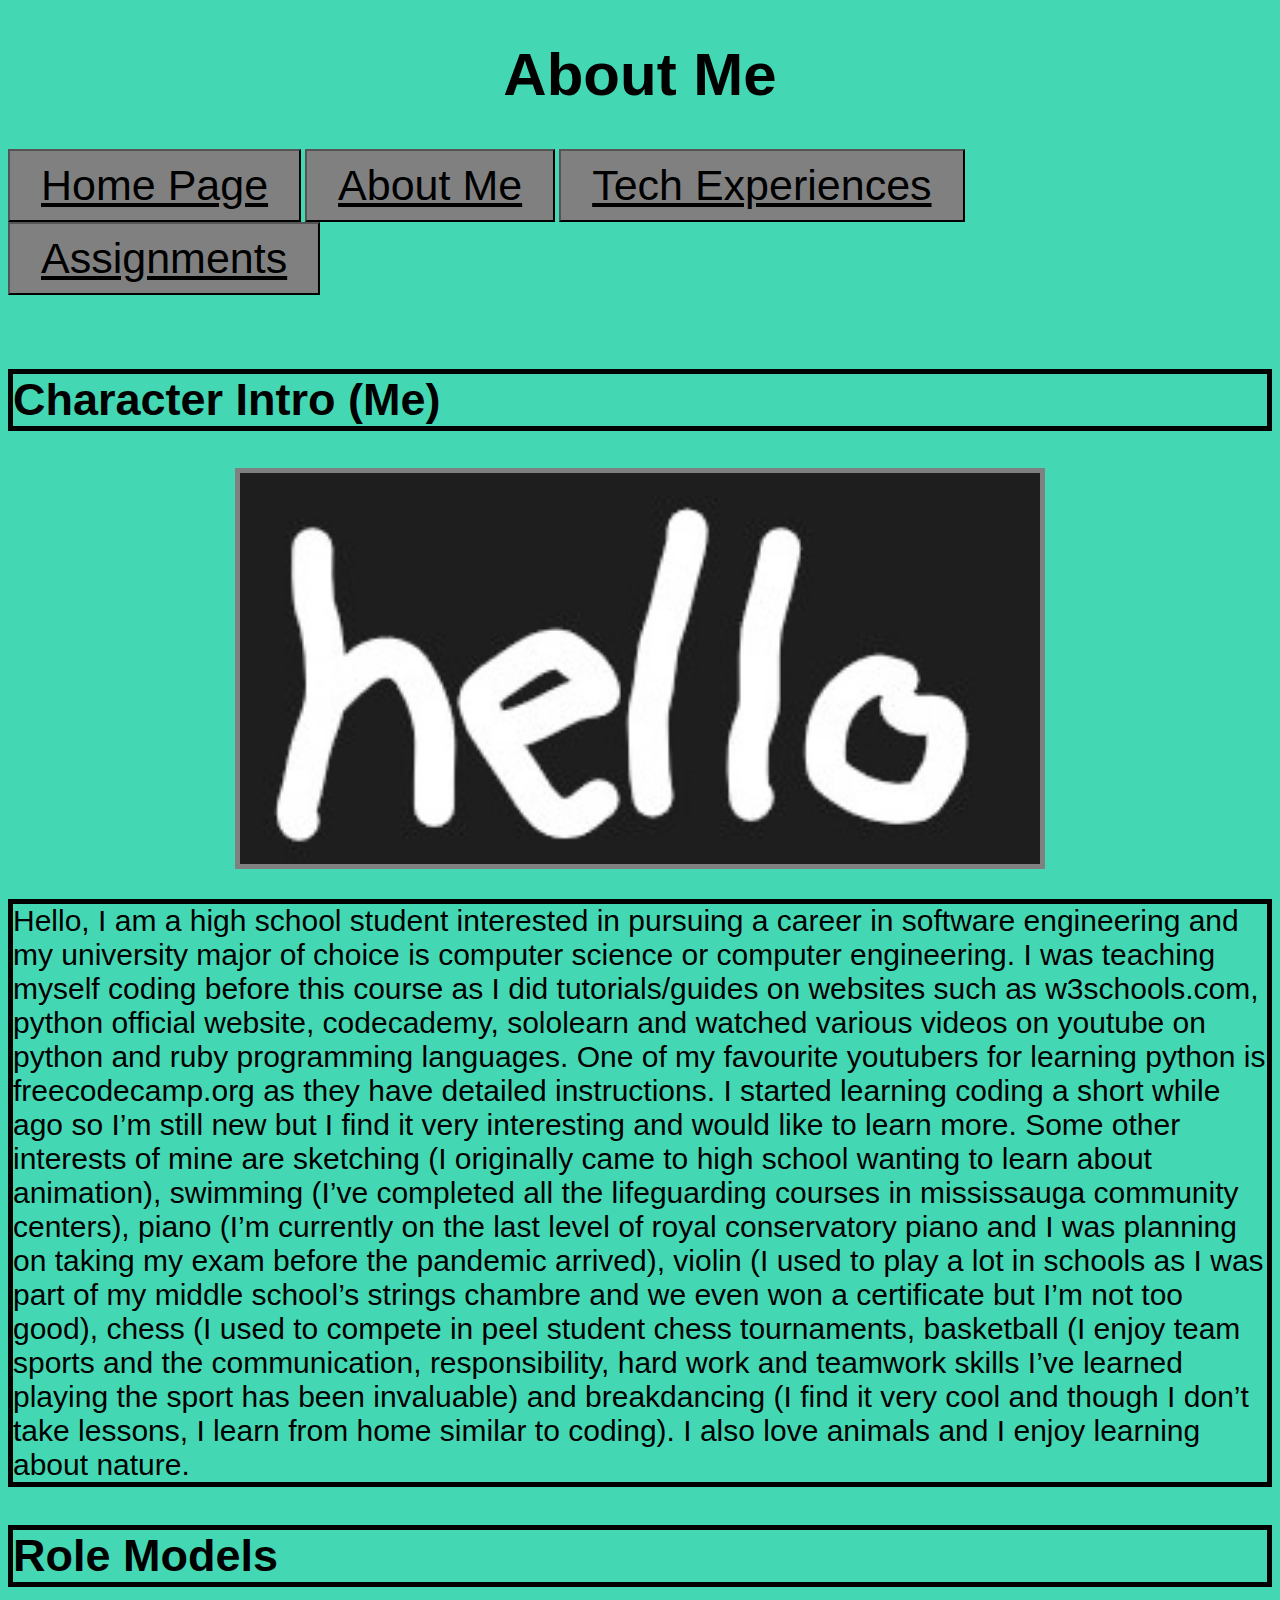
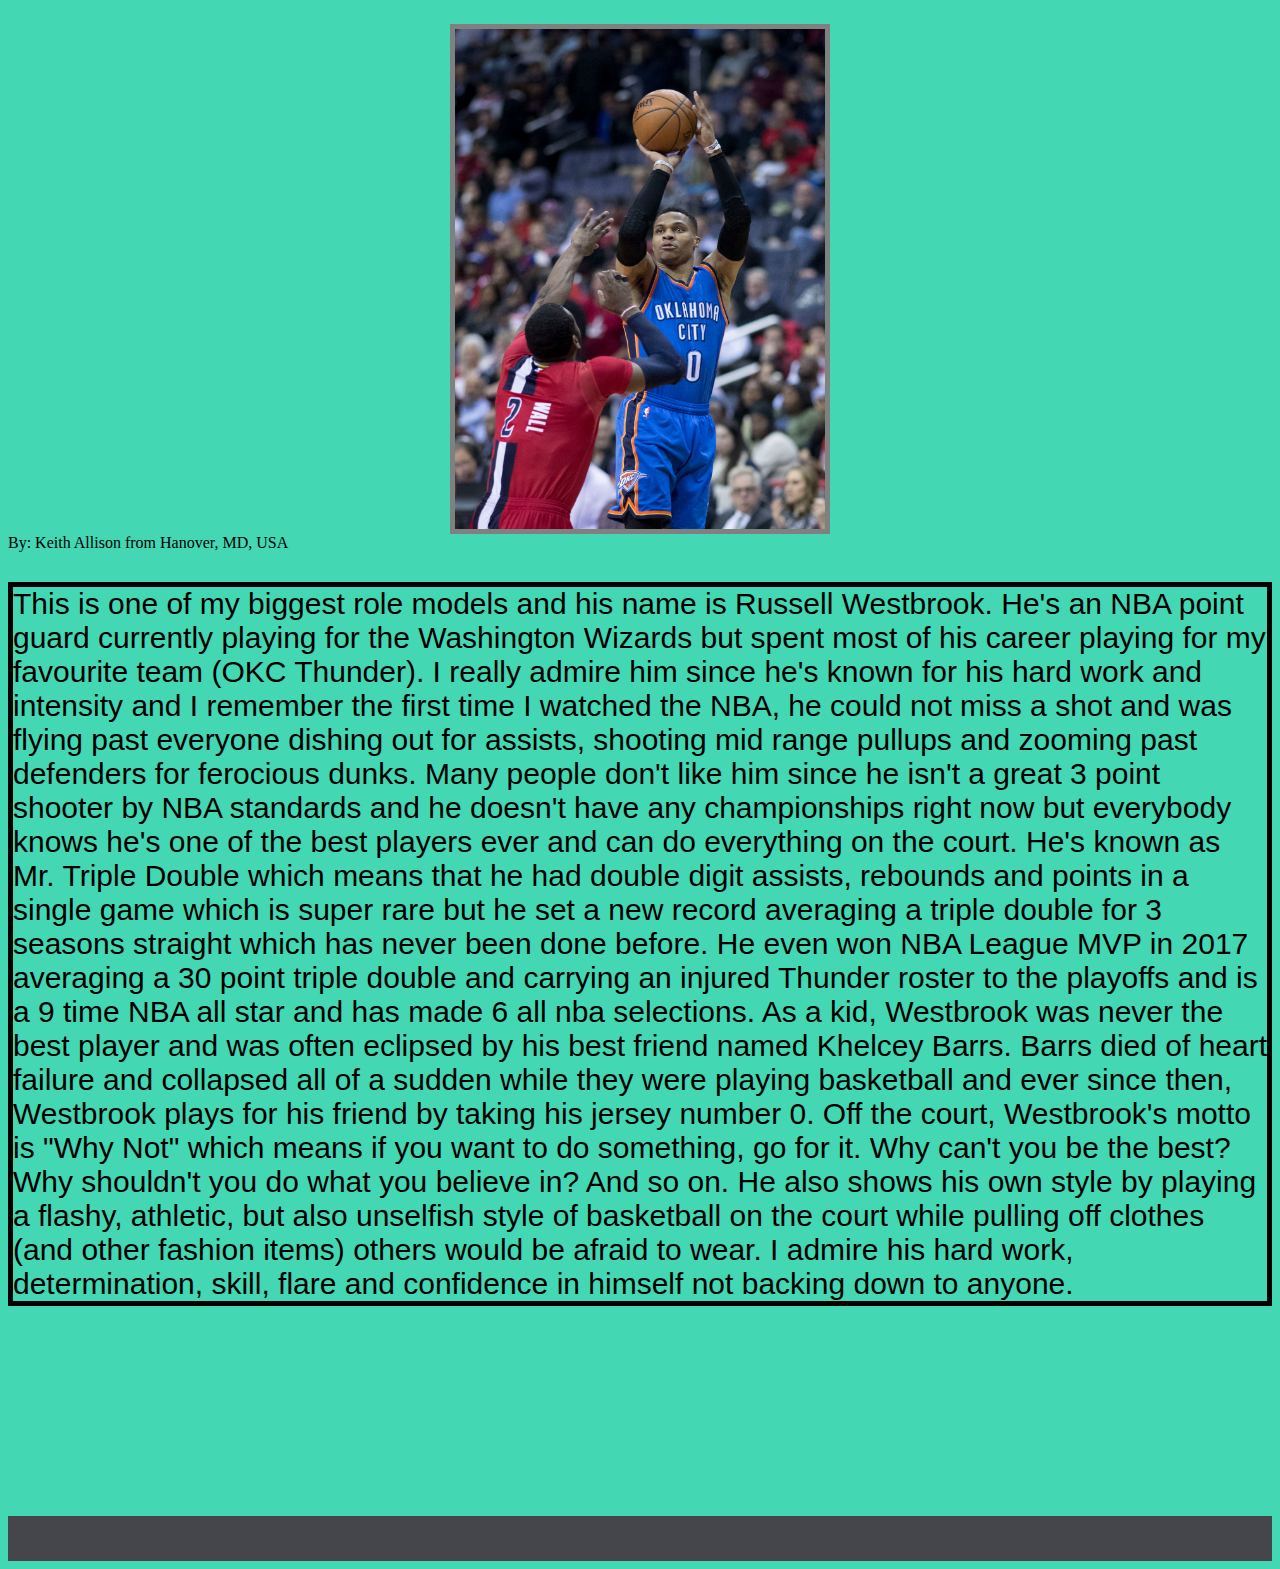
<file: index.html>
<!DOCTYPE html>
<html lang="en">
    <head>
        <meta charset="UTF-8">
        <meta http-equiv="X-UA-Compatible" content="IE=edge">
        <meta name="viewport" content="width=device-width, initial-scale=1.0">
        <script src="scripts/main.js"></script>
        <link rel="stylesheet" href="styles/main.css">
        <title>The Portfolio of the Gods</title>
        <h1>About Me</h1>
    </head>
    <body>

    <!--Navbar-->
        
        <div class="Nav">
            <button>
                <a style="text-align: center; 
                color: #000000; 
                font-family:'Franklin Gothic Medium', 'Arial Narrow', Arial, sans-serif;" 
                href="pages/home-page.html" class="op">Home Page</a>
            </button>
            <button>
                <a style="text-align: center; 
                color: #000000; 
                font-family:'Franklin Gothic Medium', 'Arial Narrow', Arial, sans-serif;"
                href="index.html" class="op"> About Me</a>
            </button>
            <button>
                <a style="text-align: center; 
                color: #000000; 
                font-family:'Franklin Gothic Medium', 'Arial Narrow', Arial, sans-serif;" 
                href="pages/experiences.html" class="op"> Tech Experiences</a>
            </button>
            <button>
                <a style="text-align: center; 
                color: #000000; 
                font-family:'Franklin Gothic Medium', 'Arial Narrow', Arial, sans-serif;" 
                href="pages/projects.html" class="op"> Assignments</a>
            </button>
        </div>
    </nav>

        <br></br>

        <h2>Character Intro (Me)</h2>

        <!--Text-->
        <border>
            <img src="images/hello.jpg" width="800px"></img>
            <p>Hello, I am a high school student 
            interested in pursuing a career in software engineering and my university major of choice 
            is computer science or computer engineering. I was teaching myself coding before this course 
            as I did tutorials/guides on websites such as w3schools.com, python official website, 
            codecademy, sololearn and watched various videos on youtube on python and ruby programming 
            languages. One of my favourite youtubers for learning python is freecodecamp.org as they have 
            detailed instructions. I started learning coding a short while ago so I’m still new but I find 
            it very interesting and would like to learn more. Some other interests of mine are sketching 
            (I originally came to high school wanting to learn about animation), swimming 
            (I’ve completed all the lifeguarding courses in mississauga community centers), 
            piano (I’m currently on the last level of royal conservatory piano and I was planning on 
            taking my exam before the pandemic arrived), violin (I used to play a lot in schools as I was 
            part of my middle school’s strings chambre and we even won a certificate but I’m not too good), 
            chess (I used to compete in peel student chess tournaments, basketball (I enjoy team sports 
            and the communication, responsibility, hard work and teamwork skills I’ve learned playing the 
            sport has been invaluable) and breakdancing (I find it very cool and though I don’t take lessons, 
            I learn from home similar to coding). I also love animals and I enjoy learning about nature.</p>
        </border>

        <h2>Role Models</h2>

        <border>
            <img src="images/Russell_Westbrook_(32077032673).jpg" height="500px"></img>
            <figcaption>By: Keith Allison from Hanover, MD, USA</figcaption>
            <p>This is one of my biggest 
            role models and his name is Russell Westbrook. He's an NBA point guard currently playing for
            the Washington Wizards but spent most of his career playing for my favourite team (OKC Thunder).
            I really admire him since he's known for his hard work and intensity and I remember the first
            time I watched the NBA, he could not miss a shot and was flying past everyone dishing out for
            assists, shooting mid range pullups and zooming past defenders for ferocious dunks. Many people
            don't like him since he isn't a great 3 point shooter by NBA standards and he doesn't have any
            championships right now but everybody knows he's one of the best players ever and can do 
            everything on the court. He's known as Mr. Triple Double which means that he had double digit 
            assists, rebounds and points in a single game which is super rare but he set a new record averaging 
            a triple double for 3 seasons straight which has never been done before. He even won NBA League MVP 
            in 2017 averaging a 30 point triple double and carrying an injured Thunder roster to the playoffs 
            and is a 9 time NBA all star and has made 6 all nba selections. As a kid, Westbrook was never 
            the best player and was often eclipsed by his best friend named Khelcey Barrs. Barrs died of heart
            failure and collapsed all of a sudden while they were playing basketball and ever since then, 
            Westbrook plays for his friend by taking his jersey number 0. Off the court, Westbrook's motto
            is "Why Not" which means if you want to do something, go for it. Why can't you be the best? Why
            shouldn't you do what you believe in? And so on. He also shows his own style by playing a flashy,
            athletic, but also unselfish style of basketball on the court while pulling off clothes (and other
            fashion items) others would be afraid to wear. I admire his hard work, determination, skill, flare
            and confidence in himself not backing down to anyone.</p>
        </border>
        

    <body>
        <br></br>
        <br></br>
        <br></br>
        <br></br>
        <br></br>
    <footer></footer>
<html>
</file>
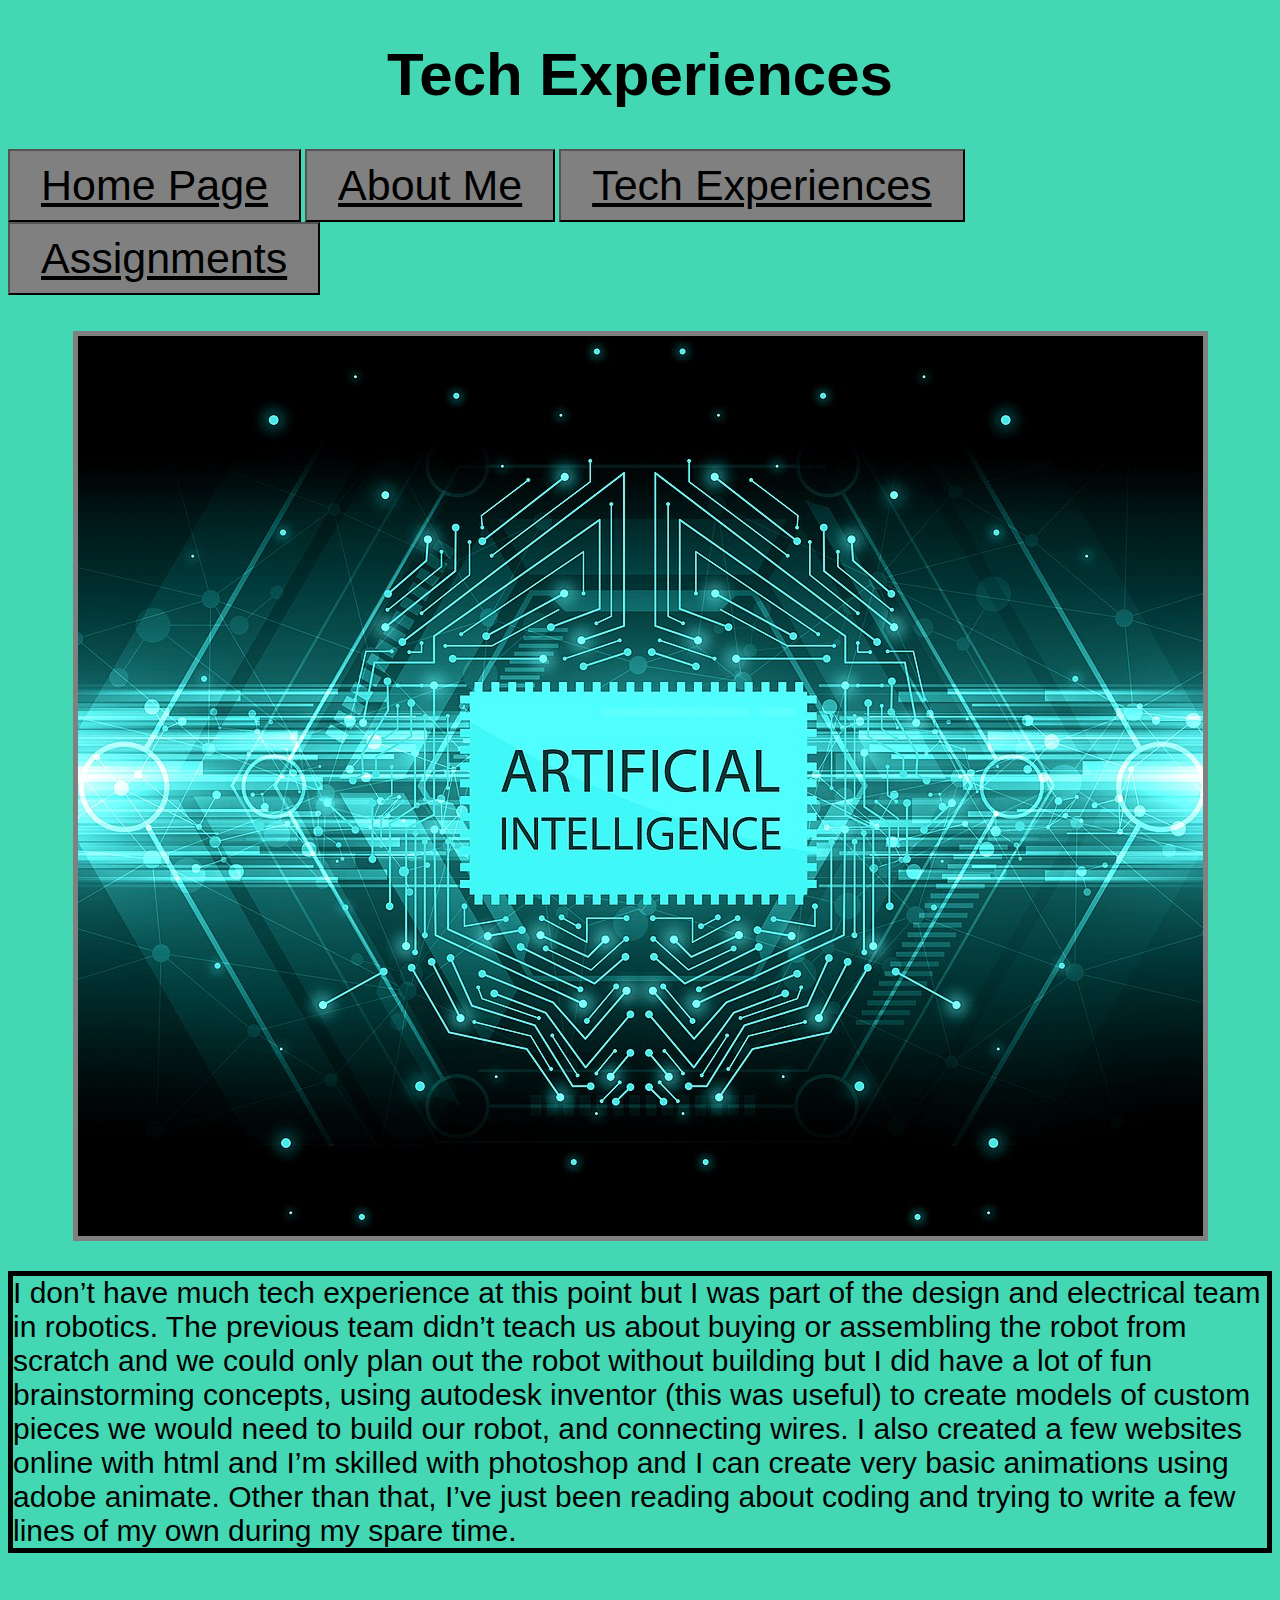
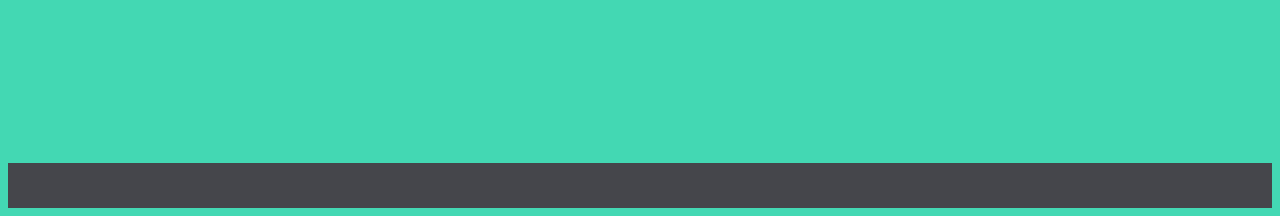
<file: pages/experiences.html>
<!DOCTYPE html>
<html lang="en">
    <head>
        <meta charset="UTF-8">
        <meta http-equiv="X-UA-Compatible" content="IE=edge">
        <meta name="viewport" content="width=device-width, initial-scale=1.0">
        <script src="../scripts/main.js"></script>
        <link rel="stylesheet" href="../styles/main.css">
        <title>The Portfolio of the Gods</title>
        <h1>Tech Experiences</h1>
    </head>
    <body>

    <!--Navbar-->
        
        <div class="Nav">
            <button>
                <a style="text-align: center; 
                color: #000000; 
                font-family:'Franklin Gothic Medium', 'Arial Narrow', Arial, sans-serif;" 
                href="home-page.html" class="op">Home Page</a>
            </button>
            <button>
                <a style="text-align: center; 
                color: #000000; 
                font-family:'Franklin Gothic Medium', 'Arial Narrow', Arial, sans-serif;"
                href="../index.html" class="op"> About Me</a>
            </button>
            <button>
                <a style="text-align: center; 
                color: #000000; 
                font-family:'Franklin Gothic Medium', 'Arial Narrow', Arial, sans-serif;" 
                href="experiences.html" class="op"> Tech Experiences</a>
            </button>
            <button>
                <a style="text-align: center; 
                color: #000000; 
                font-family:'Franklin Gothic Medium', 'Arial Narrow', Arial, sans-serif;" 
                href="projects.html" class="op"> Assignments</a>
            </button>
        </div>
    </nav>

    <br></br>

    <!--Text-->
    <border>
        <img src="../images/1125px-Artificial_Intelligence,_AI.jpg"600"></img>
        <p>I don’t have much tech experience at this point but I was part of the design and electrical 
            team in robotics. The previous team didn’t teach us about buying or assembling the robot 
            from scratch and we could only plan out the robot without building but I did have a lot of 
            fun brainstorming concepts, using autodesk inventor (this was useful) to create models of 
            custom pieces we would need to build our robot, and connecting wires. I also created a few 
            websites online with html and I’m skilled with photoshop and I can create very basic 
            animations using adobe animate. Other than that, I’ve just been reading about coding and 
            trying to write a few lines of my own during my spare time.</p>
    </border>
    <body>
        <br></br>
        <br></br>
        <br></br>
        <br></br>
        <br></br>
    <footer></footer>
<html>
</file>
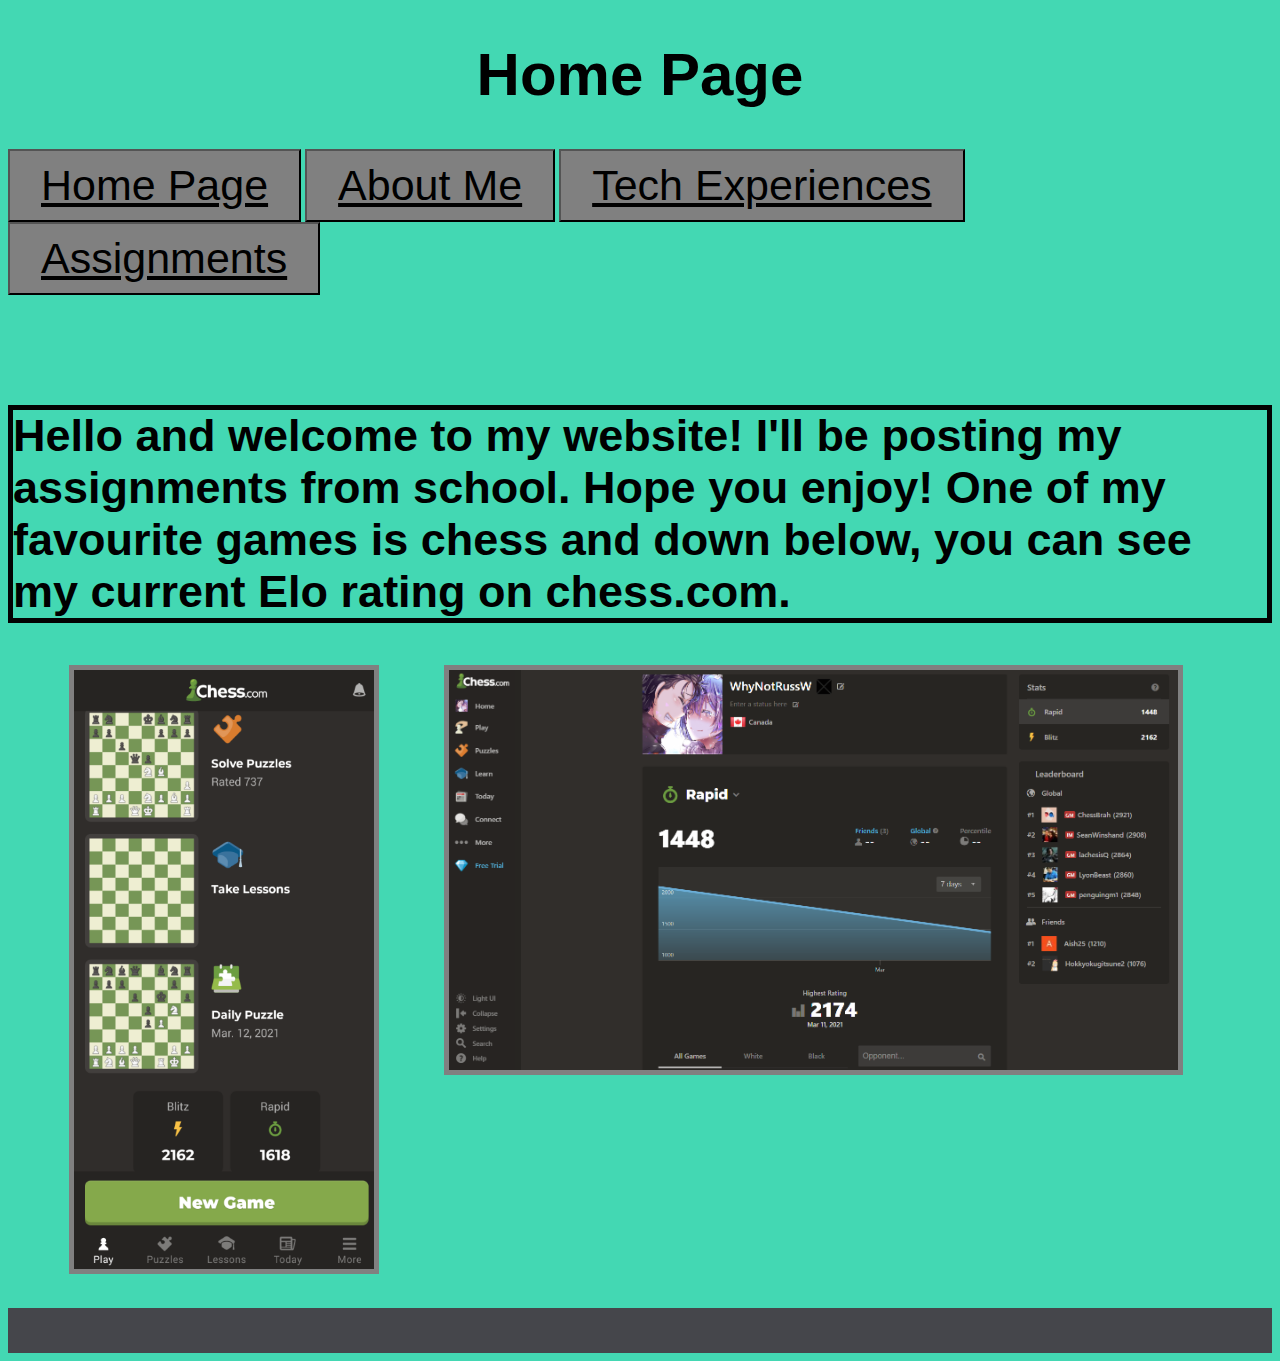
<file: pages/home-page.html>
<!DOCTYPE html>
<html lang="en">
    <head>
        <meta charset="UTF-8">
        <meta http-equiv="X-UA-Compatible" content="IE=edge">
        <meta name="viewport" content="width=device-width, initial-scale=1.0">
        <script src="../scripts/main.js"></script>
        <link rel="stylesheet" href="../styles/main.css">
        <title>The Portfolio of the Gods</title>
        <h1>Home Page</h1>
    </head>
    <body>

    <!--Navbar-->
        
        <div class="Nav">
            <button>
                <a style="text-align: center; 
                color: #000000; 
                font-family:'Franklin Gothic Medium', 'Arial Narrow', Arial, sans-serif;" 
                href="home-page.html" class="op">Home Page</a>
            </button>
            <button>
                <a style="text-align: center; 
                color: #000000; 
                font-family:'Franklin Gothic Medium', 'Arial Narrow', Arial, sans-serif;"
                href="../index.html" class="op"> About Me</a>
            </button>
            <button>
                <a style="text-align: center; 
                color: #000000; 
                font-family:'Franklin Gothic Medium', 'Arial Narrow', Arial, sans-serif;" 
                href="experiences.html" class="op"> Tech Experiences</a>
            </button>
            <button>
                <a style="text-align: center; 
                color: #000000; 
                font-family:'Franklin Gothic Medium', 'Arial Narrow', Arial, sans-serif;" 
                href="projects.html" class="op"> Assignments</a>
            </button>
        </div>
    </nav>

        <br></br>
        <br></br>

    <!--Text-->
    <border>
        <h2>Hello and welcome to my website! I'll be posting my assignments from school. Hope you 
        enjoy! One of my favourite games is chess and down below, you can see my current Elo rating on chess.com.</h2>
    </border>


    <!--Chess Elo Rating Pictures and figcaption-->

            <border>
                <div class="row">
                    <div class="column">
                      <img src="../images/Chess Elo.jpg" style="width:300px">
                    </div>
                    <div class="column">
                      <img src="../images/Flexing two point O.jpg" style="height:400px">
                    </div>
            </border>

    <body>
        
<br></br>
<br></br>
<br></br>
<br></br>
<br></br>
<br></br>
<br></br>
<br></br>
<br></br>
<br></br>
<br></br>
<br><br>
<br></br>
<br></br>
<br></br>
<br></br>
<br></br>
<br></br>
    <footer></footer>
<html>
</file>
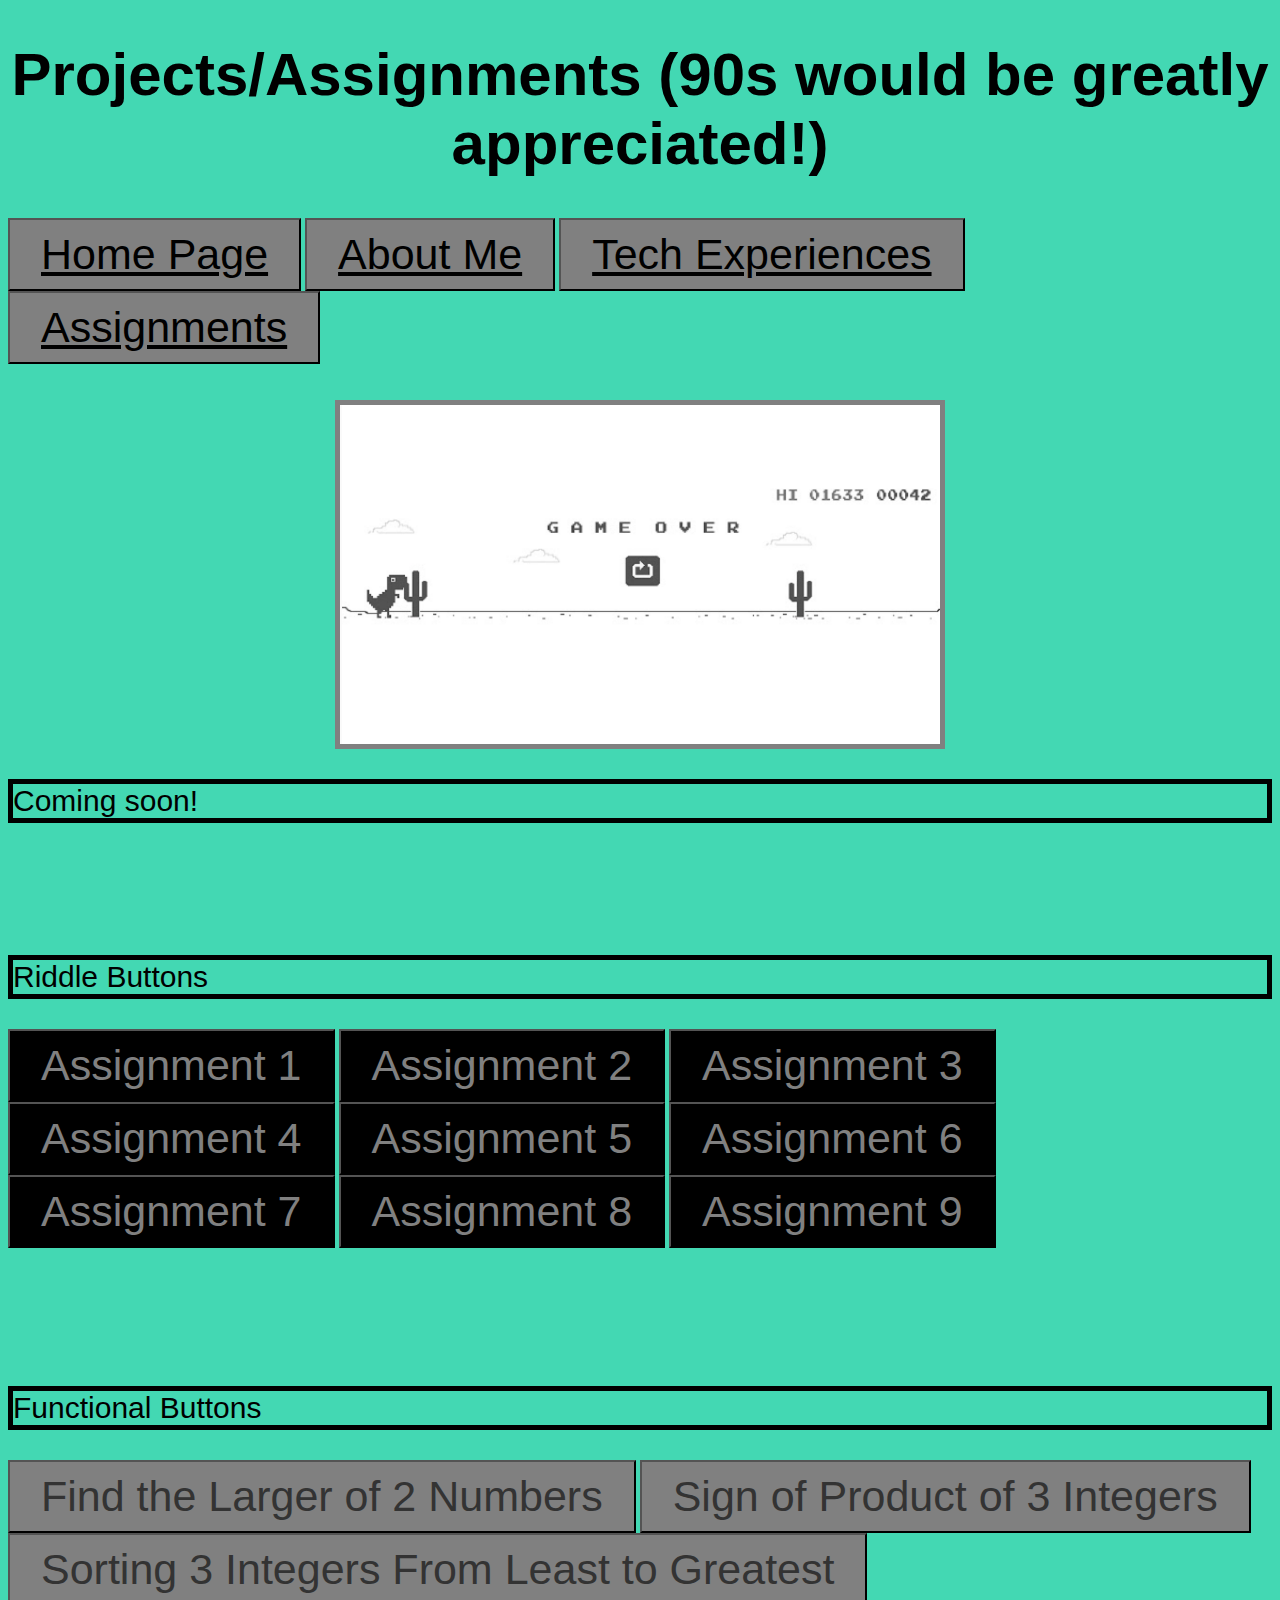
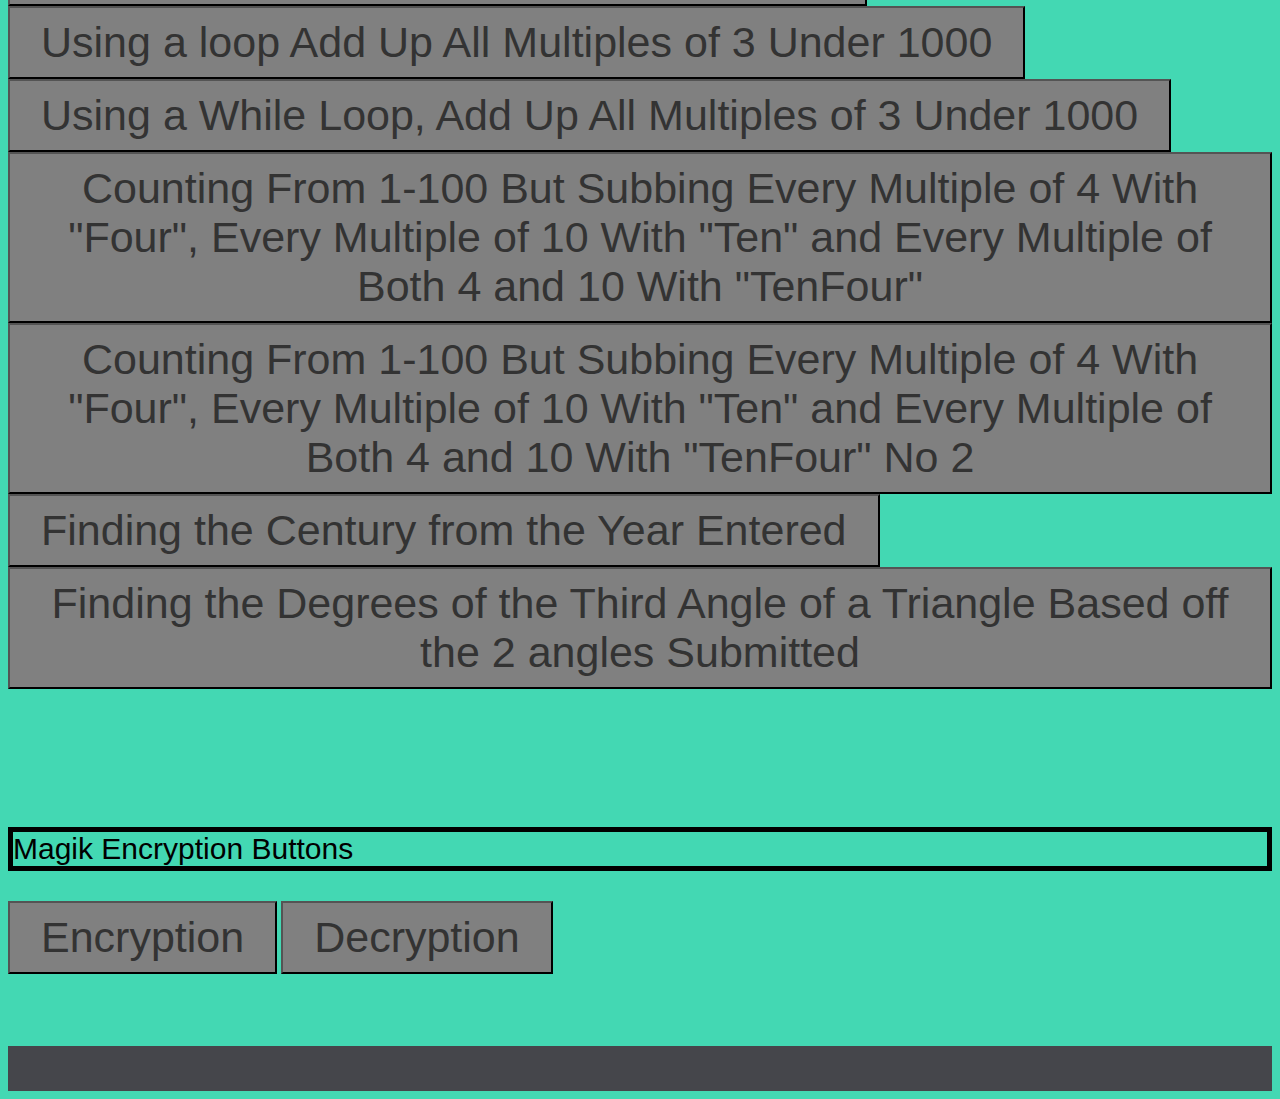
<file: pages/projects.html>
<!DOCTYPE html>
<html lang="en">
    <head>
        <meta charset="UTF-8">
        <meta http-equiv="X-UA-Compatible" content="IE=edge">
        <meta name="viewport" content="width=device-width, initial-scale=1.0">
        <script src="../scripts/main.js"></script>
        <link rel="stylesheet" href="../styles/main.css">
        <title>The Portfolio of the Gods</title>
        <h1>Projects/Assignments (90s would be greatly appreciated!)</h1>
    </head>
    <body>

    <!--Navbar-->
        
    <div class="Nav">
        <button>
            <a style="text-align: center; 
            color: #000000; 
            font-family:'Franklin Gothic Medium', 'Arial Narrow', Arial, sans-serif;" 
            href="home-page.html" class="op">Home Page</a>
        </button>
        <button>
            <a style="text-align: center; 
            color: #000000; 
            font-family:'Franklin Gothic Medium', 'Arial Narrow', Arial, sans-serif;"
            href="../index.html" class="op"> About Me</a>
        </button>
        <button>
            <a style="text-align: center; 
            color: #000000; 
            font-family:'Franklin Gothic Medium', 'Arial Narrow', Arial, sans-serif;" 
            href="experiences.html" class="op"> Tech Experiences</a>
        </button>
        <button>
            <a style="text-align: center; 
            color: #000000; 
            font-family:'Franklin Gothic Medium', 'Arial Narrow', Arial, sans-serif;" 
            href="projects.html" class="op"> Assignments</a>
        </button>
    </div>

    <br></br>

    <!--Text-->
    <border>
        <img src="../images/WifiDino.jpg"width="600"></img>
        <p>Coming soon!</p>
    </border>

    <br></br>
    <br></br>

    <!--Assignment  4 Buttons-->

    <p>Riddle Buttons</p>

    <div>
        <button class="riddle-button" onclick="message1()">Assignment 1</button>
        <button class="riddle-button" onclick="message2()">Assignment 2</button>
        <button class="riddle-button" onclick="message3()">Assignment 3</button>
        <button class="riddle-button" onclick="message4()">Assignment 4</button>
        <button class="riddle-button" onclick="message5()">Assignment 5</button>
        <button class="riddle-button" onclick="message6()">Assignment 6</button>
        <button class="riddle-button" onclick="message7()">Assignment 7</button>
        <button class="riddle-button" onclick="message8()">Assignment 8</button>
        <button class="riddle-button" onclick="message9()">Assignment 9</button>
    </div>

    <br></br>
    <br></br>
    <br></br>

    <!-- Assignment 5 Buttons -->

    <p>Functional Buttons</p>

    <div>
        <button id="riddle-button1" onclick="LargerNumber()">Find the Larger of 2 Numbers</button>
        <button id="riddle-button2" onclick="SignofProduct()">Sign of Product of 3 Integers</button>
        <button id="riddle-button3" onclick="ThreeNumberSort()">Sorting 3 Integers From Least to Greatest</button>
        <button id="riddle-button4" onclick="ForSumThrees()">Using a loop Add Up All Multiples of 3 Under 1000</button>
        <button id="riddle-button5" onclick="WhileSumThrees()">Using a While Loop, Add Up All Multiples of 3 Under 1000</button>
        <button id="riddle-button6" onclick="tenFour()">Counting From 1-100 But Subbing Every Multiple of 4 With "Four", Every Multiple of 10 With "Ten" and Every Multiple of Both 4 and 10 With "TenFour"</button>
        <button id="riddle-button7" onclick="tenFour2()">Counting From 1-100 But Subbing Every Multiple of 4 With "Four", Every Multiple of 10 With "Ten" and Every Multiple of Both 4 and 10 With "TenFour" No 2</button>
        <button id="riddle-button7" onclick="CenturyFromYear()">Finding the Century from the Year Entered</button>
        <button id="riddle-button8" onclick="ThirdAngle()">Finding the Degrees of the Third Angle of a Triangle Based off the 2 angles Submitted</button>
    </div>

    <br></br>
    <br></br>
    <br></br>

    <!--My Secret Message Buttons-->

    <p>Magik Encryption Buttons</p>

    <div>
        <button id="encrypt-button" onclick="MagikEncryption()">Encryption</button>
        <button id="decrypt-button" onclick="MagikDecryption()" >Decryption</button>
    </div>

    <br></br>
    <br></br>

    <footer></footer>

<body>
<html>
</file>
<file: styles/main.css>
/*navbar buttons css*/

button {
    color: #333333;
    text-align: center;
    padding: 10px 31px;
    background-color: #808080;
    font-size: 43px;
    font-family: 'Franklin Gothic Medium', 'Arial Narrow', Arial, sans-serif;
}

/*hover effect for navigation bar buttons*/

button :hover{
    color: #000000;
    border: #999999;
    border-color: #000000;
    border-width: medium;
    background-color: rgb(211, 211, 211);
} 

/*website background and colors*/

body {
    background-color: #43d8b3;
}

footer{
    background-color: #45464b;
    height: 45px;
}

/*fonts css*/

h1 {
    color: #000000;
	font-family: 'Franklin Gothic Medium', 'Arial Narrow', Arial, sans-serif;
	font-size: 60px;
	text-align: center;
}

p {
   color: #000000;
   font-family: 'Franklin Gothic Medium', 'Arial Narrow', Arial, sans-serif;
   font-size: 30px;
   border: 5px solid #000000;
}

h2 {
   color: #000000;
   font-family: 'Franklin Gothic Medium', 'Arial Narrow', Arial, sans-serif;
   font-size: 45px;
   border: 5px solid #030303;
}

/*images*/

img {
    display: block;
    margin-left: auto;
    margin-right: auto;
    border: 5px solid #808080;
  }

/*riddle buttons css*/

.riddle-button {
    color: #808080;
    text-align: center;
    padding: 10px 31px;
    background-color: #000000;
    font-size: 43px;
    font-family: 'Franklin Gothic Medium', 'Arial Narrow', Arial, sans-serif;
}

/*hover effect for riddle buttons*/

.riddle-button:hover {
    color: #000000;
    border: #80818b;
    border-color: #80818b;
    border-width: medium;
    background-color: silver;
}

/*image float side by side*/

.column {
    float: left;
    width: 33.33%;
    padding: 5px;
}

.row::after {
    content: "";
    clear: both;
    display: table;
}
</file>
